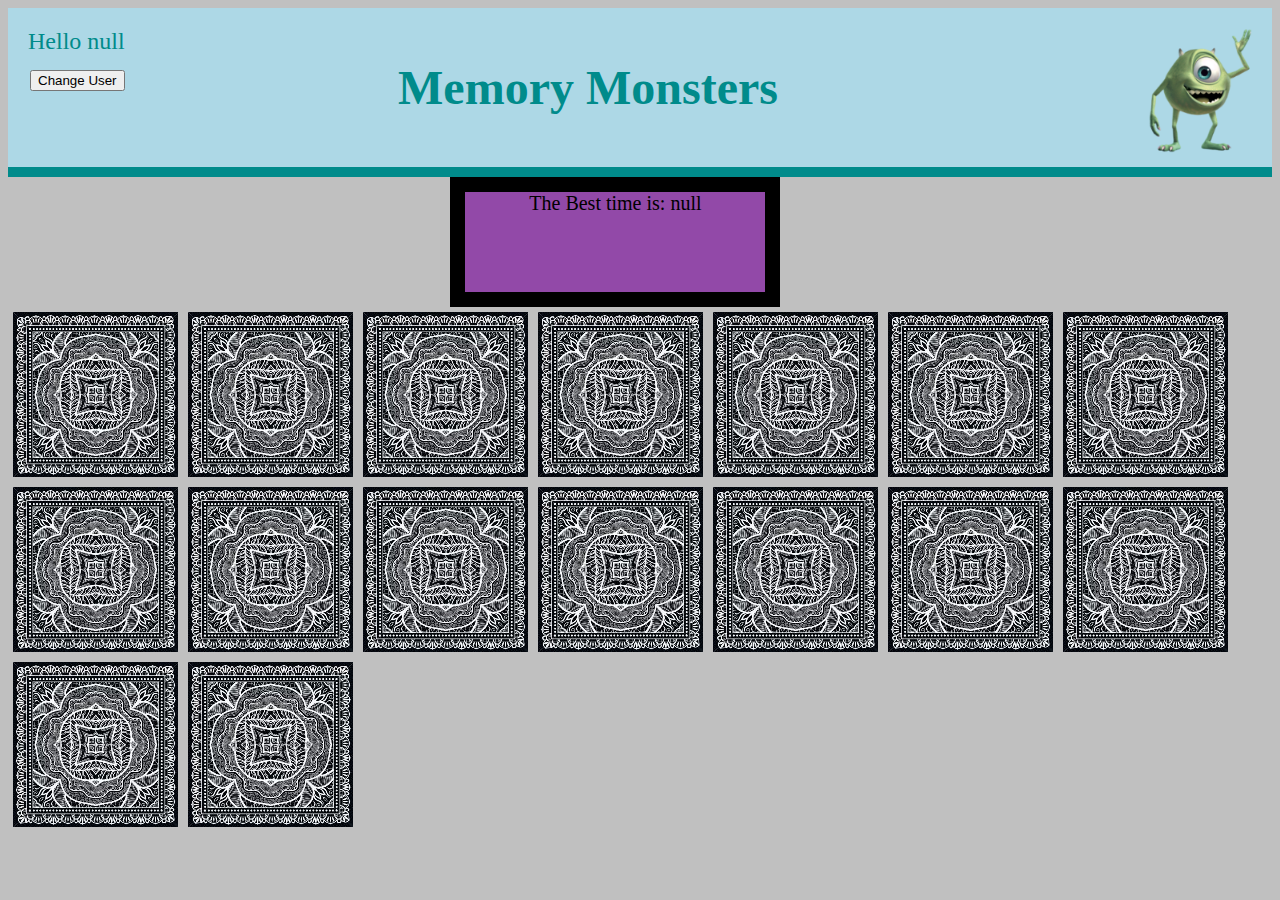
<file: index.html>
<!doctype html>
<html lang="en">

<head>
  <meta charset="utf-8">
  <title>My App</title>
  
  <link rel="stylesheet" href="css/game.css" />
</head>

<body>
  <div class="header">
    <img src="img/layout/logo.png">
     <div class='userName'>Hello</div> 
     
    <button class="changeUser" onclick="changeUserName()"> Change User</button>
    
    
     <h1>Memory Monsters</h1>

   
 


  </div>
  <div class="timer">
<div class="currentGame"> </div>

 <div class="bestGame">No best Time yet</div>
</div>
<div class="board">
  <div class="card" data-card="1" onclick="cardClicked(this)">
    <img src="img/cards/1.png">
    <img class="back" src="img/cards/back.png">
  </div>
  <div class="card" data-card="7" onclick="cardClicked(this)">
    <img src="img/cards/7.png">
    <img class="back" src="img/cards/back.png">
  </div>
  <div class="card" data-card="1" onclick="cardClicked(this)">
    <img src="img/cards/1.png">
    <img class="back" src="img/cards/back.png">
  </div>
  <div class="card" data-card="7" onclick="cardClicked(this)">
    <img src="img/cards/7.png">
    <img class="back" src="img/cards/back.png">
  </div>
  <div class="card" data-card="5" onclick="cardClicked(this)">
    <img src="img/cards/5.png">
    <img class="back" src="img/cards/back.png">
  </div>
  <div class="card" data-card="5" onclick="cardClicked(this)">
    <img src="img/cards/5.png">
    <img class="back" src="img/cards/back.png">
  </div>
  <div class="card" data-card="2" onclick="cardClicked(this)">
    <img src="img/cards/2.png">
    <img class="back" src="img/cards/back.png"> 
    </div>
    <div class="card" data-card="2" onclick="cardClicked(this)">
      <img src="img/cards/2.png">
      <img class="back" src="img/cards/back.png"> 
      </div>
      <div class="card" data-card="3" onclick="cardClicked(this)">
        <img src="img/cards/3.png">
        <img class="back" src="img/cards/back.png"> 
        </div>
        <div class="card" data-card="3" onclick="cardClicked(this)">
          <img src="img/cards/3.png">
          <img class="back" src="img/cards/back.png"> 
          </div>
          <div class="card" data-card="4" onclick="cardClicked(this)">
            <img src="img/cards/4.png">
            <img class="back" src="img/cards/back.png"> 
            </div>
            <div class="card" data-card="4" onclick="cardClicked(this)">
              <img src="img/cards/4.png">
              <img class="back" src="img/cards/back.png"> 
              </div>
              <div class="card" data-card="6" onclick="cardClicked(this)">
                <img src="img/cards/6.png">
                <img class="back" src="img/cards/back.png"> 
                </div>
                <div class="card" data-card="6" onclick="cardClicked(this)">
                  <img src="img/cards/6.png">
                  <img class="back" src="img/cards/back.png"> 
                  </div>
                  <div class="card" data-card="8" onclick="cardClicked(this)">
                    <img src="img/cards/8.png">
                    <img class="back" src="img/cards/back.png"> 
                    </div>
                    <div class="card" data-card="8" onclick="cardClicked(this)">
                      <img src="img/cards/8.png">
                      <img class="back" src="img/cards/back.png"> 
                      </div>
      

     </div>
    <button class='btn' id='playAgain' onclick="resetGame()">Play Again</button></div>


  <script src="js/game.js"></script>
</body>


</html>
</file>
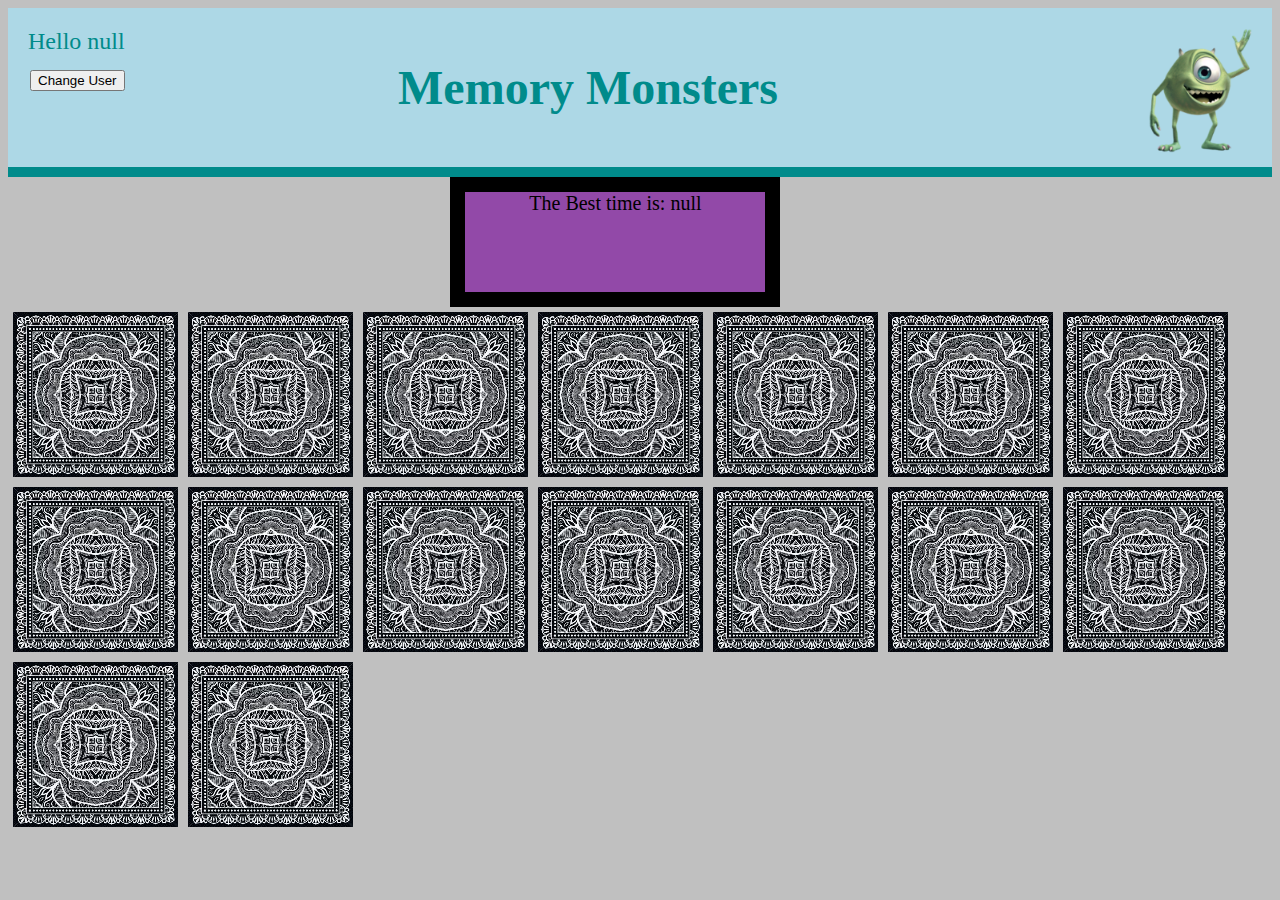
<file: game.html>
<!doctype html>
<html lang="en">

<head>
  <meta charset="utf-8">
  <title>My App</title>
  
  <link rel="stylesheet" href="css/game.css" />
</head>

<body>
  <div class="header">
    <img src="img/layout/logo.png">
     <div class='userName'>Hello</div> 
     
    <button class="changeUser" onclick="changeUserName()"> Change User</button>
    
    
     <h1>Memory Monsters</h1>

   
 


  </div>
  <div class="timer">
<div class="currentGame"> </div>

 <div class="bestGame">No best Time yet</div>
</div>
<div class="board">
  <div class="card" data-card="1" onclick="cardClicked(this)">
    <img src="img/cards/1.png">
    <img class="back" src="img/cards/back.png">
  </div>
  <div class="card" data-card="7" onclick="cardClicked(this)">
    <img src="img/cards/7.png">
    <img class="back" src="img/cards/back.png">
  </div>
  <div class="card" data-card="1" onclick="cardClicked(this)">
    <img src="img/cards/1.png">
    <img class="back" src="img/cards/back.png">
  </div>
  <div class="card" data-card="7" onclick="cardClicked(this)">
    <img src="img/cards/7.png">
    <img class="back" src="img/cards/back.png">
  </div>
  <div class="card" data-card="5" onclick="cardClicked(this)">
    <img src="img/cards/5.png">
    <img class="back" src="img/cards/back.png">
  </div>
  <div class="card" data-card="5" onclick="cardClicked(this)">
    <img src="img/cards/5.png">
    <img class="back" src="img/cards/back.png">
  </div>
  <div class="card" data-card="2" onclick="cardClicked(this)">
    <img src="img/cards/2.png">
    <img class="back" src="img/cards/back.png"> 
    </div>
    <div class="card" data-card="2" onclick="cardClicked(this)">
      <img src="img/cards/2.png">
      <img class="back" src="img/cards/back.png"> 
      </div>
      <div class="card" data-card="3" onclick="cardClicked(this)">
        <img src="img/cards/3.png">
        <img class="back" src="img/cards/back.png"> 
        </div>
        <div class="card" data-card="3" onclick="cardClicked(this)">
          <img src="img/cards/3.png">
          <img class="back" src="img/cards/back.png"> 
          </div>
          <div class="card" data-card="4" onclick="cardClicked(this)">
            <img src="img/cards/4.png">
            <img class="back" src="img/cards/back.png"> 
            </div>
            <div class="card" data-card="4" onclick="cardClicked(this)">
              <img src="img/cards/4.png">
              <img class="back" src="img/cards/back.png"> 
              </div>
              <div class="card" data-card="6" onclick="cardClicked(this)">
                <img src="img/cards/6.png">
                <img class="back" src="img/cards/back.png"> 
                </div>
                <div class="card" data-card="6" onclick="cardClicked(this)">
                  <img src="img/cards/6.png">
                  <img class="back" src="img/cards/back.png"> 
                  </div>
                  <div class="card" data-card="8" onclick="cardClicked(this)">
                    <img src="img/cards/8.png">
                    <img class="back" src="img/cards/back.png"> 
                    </div>
                    <div class="card" data-card="8" onclick="cardClicked(this)">
                      <img src="img/cards/8.png">
                      <img class="back" src="img/cards/back.png"> 
                      </div>
      

     </div>
    <button class='btn' id='playAgain' onclick="resetGame()">Play Again</button></div>


  <script src="js/game.js"></script>
</body>


</html>
</file>
<file: css/game.css>
.header {
    background-color: lightblue;
    padding: 20px;
    border-bottom: 10px solid darkcyan;
    color:darkcyan;
    font-size: 1.5em;
    text-align: center;
}

.header img {
    float:right;
}

.card {
    background-color: pink;
    height: 165px;
    width: 165px;    
    float: left;
    margin: 5px;

}

.card img {
    position: absolute;
}

.flipped .back {
    display: none;
}

body{
    background-color: silver;
}

.btn{
    background-color:rgb(189, 18, 75);
    border-radius:6px;
    padding:3px;
    display:none;
   
}

.userName{
    float:left;
    
}

.changeUser{
    
   position:absolute;
   left:30px;
   top:70px;
    
}

.timer{
    background-color:rgb(146, 73, 168);
    height:100px;
    width:300px;
    border:black solid 15px;
    font-size:20px;
    text-align: center;
    margin-left: 35%;
}
</file>
